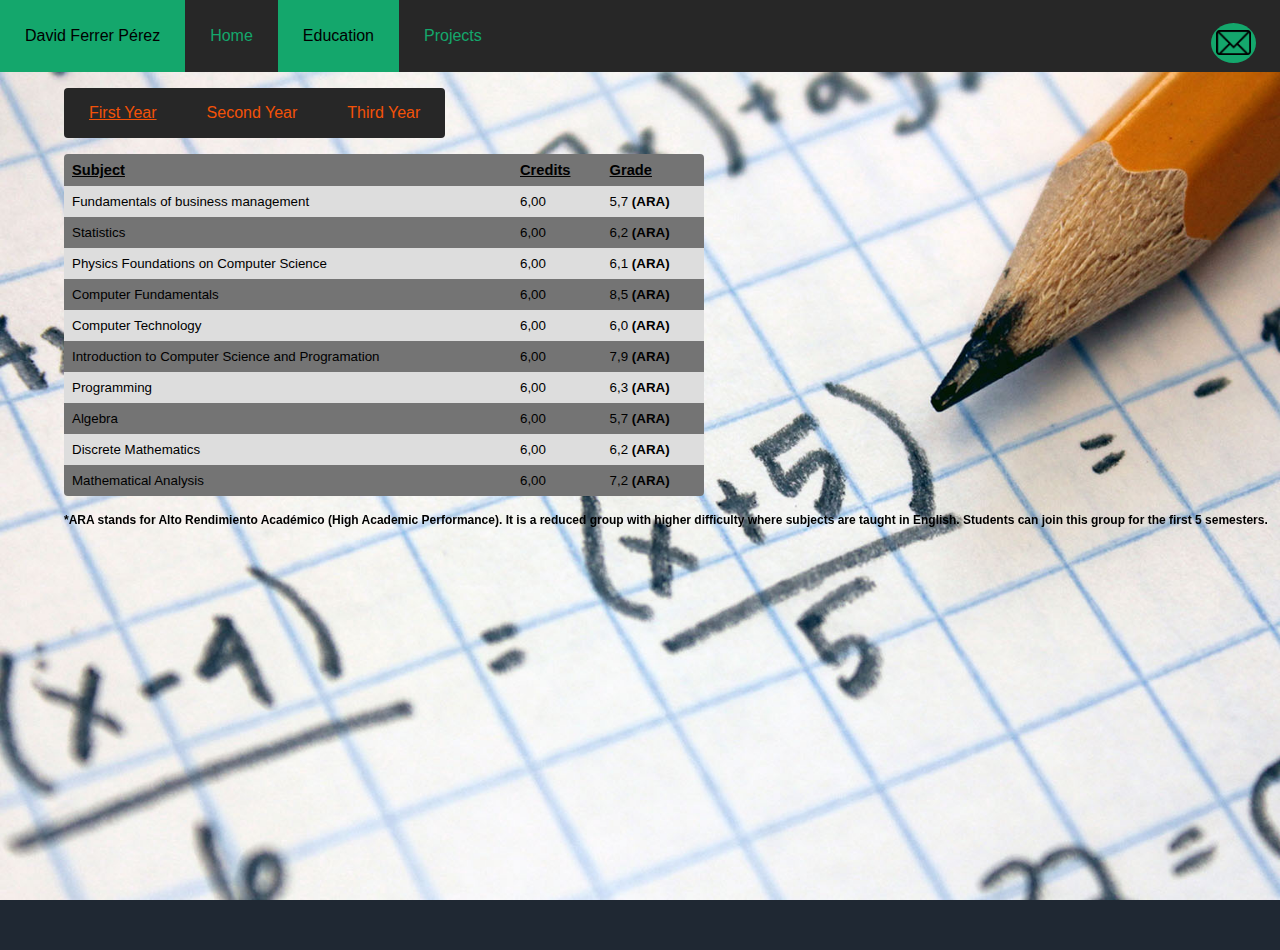
<file: education.html>
<!DOCTYPE html>
<html>
    <head>
        <title>CV - David Ferrer Pérez</title>
        <meta charset="utf-8">
        <meta name="viewport" content="width=device-width, initial-scale=1">
        
        <link rel="stylesheet" href="css/main.css"> 
        <script src="https://ajax.googleapis.com/ajax/libs/jquery/1.11.3/jquery.min.js"></script>
        <script src="js/bootstrap.min.js"></script>
        <script src="https://maxcdn.bootstrapcdn.com/bootstrap/3.4.0/js/bootstrap.min.js"></script>
    </head>

    <body style="overflow: hidden;">
        <script src="https://ajax.googleapis.com/ajax/libs/jquery/3.1.0/jquery.min.js"></script>
        <script src="https://ajax.googleapis.com/ajax/libs/jquery/3.4.1/jquery.min.js"></script>
        <script src="https://maxcdn.bootstrapcdn.com/bootstrap/3.4.1/js/bootstrap.min.js"></script>
        <script src="https://ajax.googleapis.com/ajax/libs/jquery/3.1.0/jquery.min.js"></script>
        <script>
                // When the user clicks on div, open the popup
                

                function required(){
                    var empt = document.getElementById("address").value;
                    var empt1 = document.getElementById("msg").value;

                    if (empt == ""){
                        alert("Please input an email address");
                        return false;
                        }
                    else{
                        if (empt1 == ""){
                            alert("Please input a non-empty message");
                            return false;
                        }
                        else{
                            var popup = document.getElementById("myPopup");
                            popup.classList.toggle("show");
                        }
                    }
                }
        </script>
        <script>
            $(document).ready(function(){
                $("#first").click(function(){
                    $("#firsty").fadeTo(.5,1);
                    $("#secondy").fadeTo(.5,0);
                    $("#thirdy").fadeTo(.5,0);
                    $("#first").css('text-decoration', 'underline');
                    $("#second").css('text-decoration', 'none');
                    $("#third").css('text-decoration', 'none');
                    $('#note').css('margin-top','28%')
               });
                $("#second").click(function(){
                    $("#firsty").fadeTo(.5,0);
                    $("#secondy").fadeTo(.5,1);
                    $("#thirdy").fadeTo(.5,0);
                    $("#first").css('text-decoration', 'none');
                    $("#second").css('text-decoration', 'underline');
                    $("#third").css('text-decoration', 'none');
                    $('#note').css('margin-top','28%')
                });
                $("#third").click(function(){
                    $("#secondy").fadeTo(.5,0);
                    $("#firsty").fadeTo(.5,0);
                    $("#thirdy").fadeTo(.5,1);
                    $("#first").css('text-decoration', 'none');
                    $("#second").css('text-decoration', 'none');
                    $("#third").css('text-decoration', 'underline');
                    $('#note').css('margin-top','33%')
                });
            });
        </script>
        <header>
                <nav>
                    <ul>
                        <li><a href="index.html">David Ferrer Pérez</a></li>
                        <li><a href="index.html">Home</a></li>
                        <li><a class="active" href="education.html">Education</a></li>
                        <li><a href="projects.html">Projects</a></li>
                    </ul>
                </nav>
                <button type="button" class="email-btn" data-toggle="modal" data-target="#myModal"><img style="height: 25px; margin-top: 2px;" src="Images/Envelope.png" /></button>

                <!-- Modal -->
                <div class="mdal fade" id="myModal" role="dialog">
                    <div class="mdal-dialog">
                        <!-- Modal content-->
                        <div class="mdal-content">
                            <div class="mdal-header">
                                <h4 class="mdal-title">Contact me</h4>
                                <button class="clse" type="button" data-dismiss="modal"><b>X</b></button>
                            </div>
                            <div class="mdal-body">
                                <p style="font-size: 10pt; margin-top: 2px; margin-bottom: 2px;">Your e-mail:</p>
                                <input type="text" id="address" class="address-box"><br>
                                <p style="font-size: 10pt; margin-top: 6px; margin-bottom: 2px;">Message:</p>
                                <input type="text" id="msg" class="email-box"><br>
                            </div>
                            <div class="mdal-footer">
                                <div style="background-color: #14a76c; color:#272727" class="popup" onclick="required()"><p class="btn-text"><b>Send</b></p>
                                <span class="popuptext" id="myPopup">E-mail sent!</span></div>
                                <button style="border: 1px solid; font-size: 16px" type="button" class="btn btn-def" data-dismiss="modal"><b>Close</b></button>
                            </div>
                        </div>
                    
                    </div>
                </div>
                
            </div>
        </header>
        
        <div style="background-image: url(Images/maths.jpg);background-attachment: fixed; background-position: center;background-repeat: no-repeat;background-size: cover;" class="fade-scroll">
            <div id="courseshow">
                <ul class="course">
                    <li class="year"><a style="text-decoration: underline;" class="year-link" id="first" href="#">First Year</a></li>
                    <li class="year"><a class="year-link" id="second" href="#">Second Year</a></li>
                    <li class="year"><a class="year-link" id="third" href="#">Third Year</a></li>
                </ul>
                <table id="firsty" class="course-table">
                    <tr class="subject">
                        <th style="width:70%" class="table-title">Subject</th>
                        <th class="table-title">Credits</th>
                        <th class="table-title">Grade</th>
                    </tr>
                    <tr class="subject">
                        <td class="table-instance">Fundamentals of business management</td>
                        <td class="table-instance">6,00</td>
                        <td class="table-instance">5,7 <b title="High Academic Performance Group">(ARA)</b></td>
                    </tr>
                    <tr class="subject">
                        <td class="table-instance">Statistics</td>
                        <td class="table-instance">6,00</td>
                        <td class="table-instance">6,2 <b title="High Academic Performance Group">(ARA)</b></td>
                    </tr>
                    <tr class="subject">
                        <td class="table-instance">Physics Foundations on Computer Science</td>
                        <td class="table-instance">6,00</td>
                        <td class="table-instance">6,1 <b title="High Academic Performance Group">(ARA)</b></td>
                    </tr>
                    <tr class="subject">
                        <td class="table-instance">Computer Fundamentals</td>
                        <td class="table-instance">6,00</td>
                        <td class="table-instance">8,5 <b title="High Academic Performance Group">(ARA)</b></td>
                    </tr>
                    <tr class="subject">
                        <td class="table-instance">Computer Technology</td>
                        <td class="table-instance">6,00</td>
                        <td class="table-instance">6,0 <b title="High Academic Performance Group">(ARA)</b></td>
                    </tr>
                    <tr class="subject">
                        <td class="table-instance">Introduction to Computer Science and Programation</td>
                        <td class="table-instance">6,00</td>
                        <td class="table-instance">7,9 <b title="High Academic Performance Group">(ARA)</b></td>
                    </tr>
                    <tr class="subject">
                        <td class="table-instance">Programming</td>
                        <td class="table-instance">6,00</td>
                        <td class="table-instance">6,3 <b title="High Academic Performance Group">(ARA)</b></td>
                    </tr>
                    <tr class="subject">
                        <td class="table-instance">Algebra</td>
                        <td class="table-instance">6,00</td>
                        <td class="table-instance">5,7 <b title="High Academic Performance Group">(ARA)</b></td>
                    </tr>
                    <tr class="subject">
                        <td class="table-instance">Discrete Mathematics</td>
                        <td class="table-instance">6,00</td>
                        <td class="table-instance">6,2 <b title="High Academic Performance Group">(ARA)</b></td>
                    </tr>
                    <tr class="subject">
                        <td class="table-instance">Mathematical Analysis</td>
                        <td class="table-instance">6,00</td>
                        <td class="table-instance">7,2 <b title="High Academic Performance Group">(ARA)</b></td>
                    </tr>

                </table>
                <table id="secondy" style="opacity:0;" class="course-table">
                    <tr class="subject">
                            <th style="width:70%" class="table-title">Subject</th>
                            <th class="table-title">Credits</th>
                            <th class="table-title">Grade</th>
                        </tr>
                        <tr class="subject">
                            <td class="table-instance">Ethics and Profesionalism</td>
                            <td class="table-instance">4,50</td>
                            <td class="table-instance">6,6 <b  title="High Academic Performance Group">(ARA)</b></td>
                        </tr>
                        <tr class="subject">
                            <td class="table-instance">Data Strucutres and Algorithms</td>
                            <td class="table-instance">6,00</td>
                            <td class="table-instance">5,7 <b  title="High Academic Performance Group">(ARA)</b></td>
                        </tr>
                        <tr class="subject">
                            <td class="table-instance">Human-Computer Interfaces</td>
                            <td class="table-instance">4,50</td>
                            <td class="table-instance">5,9 <b  title="High Academic Performance Group">(ARA)</b></td>
                        </tr>
                        <tr class="subject">
                            <td class="table-instance">Computer Organization</td>
                            <td class="table-instance">9,00</td>
                            <td class="table-instance">5,5 <b  title="High Academic Performance Group">(ARA)</b></td>
                        </tr>
                        <tr class="subject">
                            <td class="table-instance">Programming Languages, Technologies and Paradigms</td>
                            <td class="table-instance">6,00</td>
                            <td class="table-instance">6,7 <b  title="High Academic Performance Group">(ARA)</b></td>
                        </tr>
                        <tr class="subject">
                            <td class="table-instance">Computer Networks</td>
                            <td class="table-instance">9,00</td>
                            <td class="table-instance">5,4 <b  title="High Academic Performance Group">(ARA)</b></td>
                        </tr>
                        <tr class="subject">
                            <td class="table-instance">Concurrency and Distributed Systems</td>
                            <td class="table-instance">6,00</td>
                            <td class="table-instance">6,8 <b  title="High Academic Performance Group">(ARA)</b></td>
                        </tr>
                        <tr class="subject">
                            <td class="table-instance">Operating Systems Fundamentals</td>
                            <td class="table-instance">6,00</td>
                            <td class="table-instance">6,3 <b  title="High Academic Performance Group">(ARA)</b></td>
                        </tr>
                        <tr class="subject">
                            <td class="table-instance">Automata Theory and Formal Languages</td>
                            <td class="table-instance">4,50</td>
                            <td class="table-instance">6,2 <b title="High Academic Performance Group">(ARA)</b></td>
                        </tr>
                        <tr class="subject">
                            <td class="table-instance">German A1</td>
                            <td class="table-instance">4,50</td>
                            <td class="table-instance">7,1</td>
                        </tr>
                </table>
                <table id="thirdy" style="opacity:0;" class="course-table">
                    <tr class="subject">
                            <th style="width:70%"  class="table-title">Subject</th>
                            <th class="table-title">Credits</th>
                            <th class="table-title">Grade</th>
                        </tr>
                        <tr class="subject">
                            <td class="table-instance">Database and Information Systems</td>
                            <td class="table-instance">6,00</td>
                            <td class="table-instance">6,0 <b  title="High Academic Performance Group">(ARA)</b></td>
                        </tr>
                        <tr class="subject">
                            <td class="table-instance">Parallel Computing</td>
                            <td class="table-instance">4,50</td>
                            <td class="table-instance">5,6 <b  title="High Academic Performance Group">(ARA)</b></td>
                        </tr>
                        <tr class="subject">
                            <td class="table-instance">Computer Architecture and Engineering</td>
                            <td class="table-instance">6,00</td>
                            <td class="table-instance">8,0 <b title="High Academic Performance Group">(ARA)</b></td>
                        </tr>
                        <tr class="subject">
                            <td class="table-instance">Project Management</td>
                            <td class="table-instance">4,50</td>
                            <td class="table-instance">7,8</td>
                        </tr>
                        <tr class="subject">
                            <td class="table-instance">Software Engineering</td>
                            <td class="table-instance">6,00</td>
                            <td class="table-instance">6,3 <b  title="High Academic Performance Group">(ARA)</b></td>
                        </tr>
                        <tr class="subject">
                            <td class="table-instance">Inteligent Systems</td>
                            <td class="table-instance">4,50</td>
                            <td class="table-instance">8,0 <b title="High Academic Performance Group">(ARA)</b></td>
                        </tr>
                        <tr class="subject">
                            <td class="table-instance">Network Information System Technology</td>
                            <td class="table-instance">6,00</td>
                            <td class="table-instance">6,7 <b  title="High Academic Performance Group">(ARA)</b></td>
                        </tr>
                        <tr class="subject">
                            <td class="table-instance">Optimization Techniques</td>
                            <td class="table-instance">4,50</td>
                            <td class="table-instance">6,4</td>
                        </tr>
                        <tr class="subject">
                            <td class="table-instance">Computability and Complexity</td>
                            <td class="table-instance">4,50</td>
                            <td class="table-instance">5,4</td>
                        </tr>
                        <tr class="subject">
                            <td class="table-instance">Information Storage and Retrieval Systems</td>
                            <td class="table-instance">4,50</td>
                            <td class="table-instance">7,8</td>
                        </tr>
                        <tr class="subject">
                            <td class="table-instance">Intelligent Agents</td>
                            <td class="table-instance">4,50</td>
                            <td class="table-instance">7,2</td>
                        </tr>
                        <tr class="subject">
                            <td class="table-instance">Perception</td>
                            <td class="table-instance">4,50</td>
                            <td class="table-instance">7,2</td>
                        </tr>
    
                </table>
            </div>
            <div><p id="note"style="margin-left:5%; position: sticky; margin-top:28%; font-size: 9pt;"><b>*ARA stands for Alto Rendimiento Académico (High Academic Performance). It is a reduced group with higher difficulty where subjects are taught in English. Students can join this group for the first 5 semesters.</b></p></div>
        </div>
    </body>
</html>
</file>
<file: css/main.css>
body
{
        margin: 0;
        padding-left: 0;
        font-family: -apple-system, BlinkMacSystemFont, 'Segoe UI', Roboto, Oxygen, Ubuntu, Cantarell, 'Open Sans', 'Helvetica Neue', sans-serif;
        background-color: #000000 !important;
        overflow-x: hidden;


}
header
{
        position: fixed;
        top: 0;
        left: 0;
        padding: 0 0;
        background: #272727;
        width: 100%;
        box-sizing: border-box;
        z-index: 9999;
        height: 8vh;
        min-height: 40px;
        font-size: 16px !important;
}
header nav
{
    float: left;
}
header nav ul
{
    margin: 0;
    padding: 0;
    display: flex;
}
header nav ul li
{
    list-style: none;
}
header nav ul li a
{
    height: 8vh; 
    min-height: 40px;
    line-height: 8vh;
    padding: 0 25px;
    color: #14a76c;
    text-decoration: none;
    display: block;
    font-family: -apple-system, BlinkMacSystemFont, 'Segoe UI', Roboto, Oxygen, Ubuntu, Cantarell, 'Open Sans', 'Helvetica Neue', sans-serif;
}
header nav ul li a:hover,
header nav ul li a.active
{
    color: black;
    background: #14a76c;
    text-decoration: none;
}
.fade-scroll {
    margin-top: 50px;
    display: table;
    height: 100vh !important;
    width: 100%;
    background-color: #1f2833;
}
.container {
    position: relative;
    width: 75%;
    margin-left: 5%;
}

.image {
    opacity: 1;
    display: block;
    height: 50%;
    transition: .5s ease;
    backface-visibility: hidden;
}

.middle {
    transition: .5s ease;
    opacity: 0;
    position: absolute;
    top: 50%;
    left: 50%;
    transform: translate(-50%, -50%);
    -ms-transform: translate(-50%, -50%);
    text-align: center;
}

.container:hover .image {
    opacity: 0.8;
}

.container:hover .middle {
    opacity: 1;
}
.contact-btn{
    padding: 20% 20%;
    background-color: #14a76c ;
    color: #272727;
    border-radius: 5px ;
    border:1px solid;
    cursor: pointer;
}
.profile-span {
    vertical-align: middle;
    text-align: center;
    display: table-cell;
    width: 50%;
    padding-left: 7%;
}
.text-span{
    vertical-align: middle;
    text-align: center;
    display: table-cell;
    width: 50%;
    padding-left: 7%;
    padding-right: 7%;
    padding-left: 0;
    color: rgb(255, 255, 255);
}
.small-icon{
    height: 25px;
    vertical-align: middle;
}
.loc-link{
    text-decoration: none;
    color: inherit;
}
.loc-link:hover{
    color: #45a29e
}
.title-text{
    text-align: center;
}
.grid-images{
    height: 30vh;
    padding: 2vh 1vw;
    width: 324.250px;
}
.row{
    display: inline-block; 
    flex-wrap: wrap;
    padding: 0 4px;
}
.email-btn{
    background-color: #14a76c;
    position: absolute;
    margin-left: 55vw;
    bottom: 1vh;
    border: 0px;
    padding: 5px;
    border-radius: 50%;
    cursor: pointer;
    
}
.mdal-content{
    width: 50%  !important;
    height: 60vh;
    margin-left: 25%;
    background-color: #272727;
    position:relative;
    background-clip:padding-box;
    border:1px solid #999;
    border:1px solid rgba(0,0,0,.2);
    border-radius:6px;
    -webkit-box-shadow:0 3px 9px rgba(0,0,0,.5);
    box-shadow:0 3px 9px rgba(0,0,0,.5);
    outline:0;
    color: #14a76c;
}
.mdal-backdrop{
    position:fixed;
    top:0;
    right:0;
    bottom:0;
    left:0;
    z-index:1040;
    background-color:#000
}
.mdal-backdrop.fade{
    filter:alpha(opacity=0);
    opacity:0
}
.mdal-backdrop.in{
    filter:alpha(opacity=50);
    opacity:.5
}
.mdal-header{
    padding:15px !important;
    padding-bottom: 0px !important;
    text-align: center !important;
    font-size: 16px !important;
}
.mdal-header .clse{
    float: right;
    margin-top: -16px;
    color: grey;
    border: 0;
    background-color: #272727;
    cursor: pointer;
}
.mdal-title{
    margin:0 !important; 
    line-height:1.42857143 !important;
    font-size: 16px !important;
}
.mdal-body{
    position:relative !important;
    padding-right: 15px !important;
    padding-left: 15px !important;
}
.mdal-footer{
    padding:15px !important;
    text-align:right !important;
}
.mdal-footer .btn+.btn{
    margin-bottom:0 !important;
    margin-left:5px !important
}
.mdal-footer .btn-group .btn+.btn{
    margin-left:-1px !important
}
.mdal-footer .btn-block+.btn-block{
    margin-left:0 !important
}
.mdal{
    position:fixed;
    top:10vh;
    right:0;
    bottom:0;
    left:0;
    z-index:1050;
    display:none;
    overflow:hidden;
    -webkit-overflow-scrolling:touch;
    outline:0
}
.mdal.fade .mdal-dialog{
    -webkit-transform:translate(0,-25%);
    -ms-transform:translate(0,-25%);
    -o-transform:translate(0,-25%);
    transform:translate(0,-25%);
    -webkit-transition:-webkit-transform .3s ease-out;
    -o-transition:-o-transform .3s ease-out;
    transition:-webkit-transform .3s ease-out;
    transition:transform .3s ease-out;
    transition:transform .3s ease-out,-webkit-transform .3s ease-out,-o-transform .3s ease-out
}
.mdal.in .mdal-dialog{
    -webkit-transform:translate(0,0);
    -ms-transform:translate(0,0);
    -o-transform:translate(0,0);
    transform:translate(0,0)
}
.mdal-open .mdal{
    overflow-x:hidden;
    overflow-y:auto
}
.mdal-dialog{
    position:relative;
    width:auto;
    margin:10px
}
.btn-def{
    width: 60px !important;
    height: 40px !important;
    border-radius:10px !important;
    border-color: gray !important;
    border: 0px !important;
    cursor: pointer;
    float: right;
    overflow: hidden;
    margin-right: 10px !important;
    color: black !important;
}
.address-box{
    width: 40% !important;
    border:1px solid !important;
    border-radius:5px !important;
    background-color: darkgrey !important;
    height: 15px !important;
}
.email-box{
    width: 100% !important;
    height: 34vh !important;
    border-radius:5px !important;
    border:none !important;
    background-color: darkgrey !important;
    border:1px solid !important;
    text-align: start !important;
}
/* Popup container */
.popup {
    width: 60px;
    height: 40px;
    border-radius:10px;
    border-color: gray;
    border: 0px;
    cursor: pointer;
    text-align: center;
    vertical-align: middle;
    float: right;
}

/* The actual popup (appears on top) */
.popup .popuptext {
    visibility: hidden;
    width: 160px;
    background-color: #555;
    color: #fff;
    text-align: center;
    border-radius: 6px;
    padding: 8px 0;
    position: fixed;
    z-index: 1;
    top:25%;
    left:50%;
    margin-left: -80px;
}

/* Toggle this class when clicking on the popup container (hide and show the popup) */
.popup .show {
    visibility: visible;
    -webkit-animation: fadeIn 1s;
    animation: fadeIn 1s
}

/* Add animation (fade in the popup) */
@-webkit-keyframes fadeIn {
    from {opacity: 0;}
    to {opacity: 1;}
}

@keyframes fadeIn {
    from {opacity: 0;}
    to {opacity:1 ;}
}
.btn-text{
    margin-top: 8px;
}

.course{
    padding: 0 0;
    margin-left: 5%;
    width: fit-content;
    display: inline-flex;
    background-color: #272727;
    border-radius: 4px;
    margin-top: 3%;
}
.year{
    text-align: -webkit-match-parent;
    list-style: none;
}
.year-link{
    text-decoration: none;
    color: #f35208;
    height: 20px;
    display: block;
    padding: 15px 25px;
    line-height: 20px;
    border-radius: 4px;
}
.year-link:hover{
    background-color: #474747;
}
.course-table{
    width:50%;
    margin-left: 5%;
    background-color: #747474;
    border-radius: 4px;
    width: 50%;
    font-size: 10pt;
    position: fixed;
    border-collapse: collapse;
}

.table-title, .table-instance{
    border: 0;
    text-align: left;
    padding: 8px;
}
.table-title{
    text-decoration: underline;
    font-size: 11pt;
}
.subject:nth-child(even) {
    background-color: #dddddd;
}
.disclaimer {
    width:100% !important;
    margin-top:8vh;
    text-align: center;
    line-height: 8vh;
    height: 8vh;
    color: #8d8b23;
    background-color: black;
    opacity: 0.75;
}
.shisha-title{
    margin-top: 2%;
    margin-left: 5%;
    width: 90%;
    color: #272727;
    text-align: center;
}
.shisha-image{
    margin-top: 1%;
    margin-left: 5%;
    width: 60% !important;
}
.shisha-text{
    margin-right: 5%;
    margin-top: 1%;
    text-align: justify;
    float:right;
    width: 25%;
    font-family: Verdana, Geneva, Tahoma, sans-serif;
}
.project-title{
    margin-top: 2%;
    margin-left: 5%;
    width: 90%;
    color: #272727;
    text-align: center;
}
.project-image{
    margin-top: 1%;
    float: right;
    margin-right: 5%;
    width: 50% !important;
}
.project-text{
    margin-left: 5%;
    margin-top: 1%;
    text-align: justify;
    width: 35%;
    font-family: Verdana, Geneva, Tahoma, sans-serif;
}

.crossfit-text{
    margin-right: 5%;
    margin-top: -35%;
    text-align: justify;
    float:right;
    width: 25%;
    font-family: Verdana, Geneva, Tahoma, sans-serif;
}
</file>
